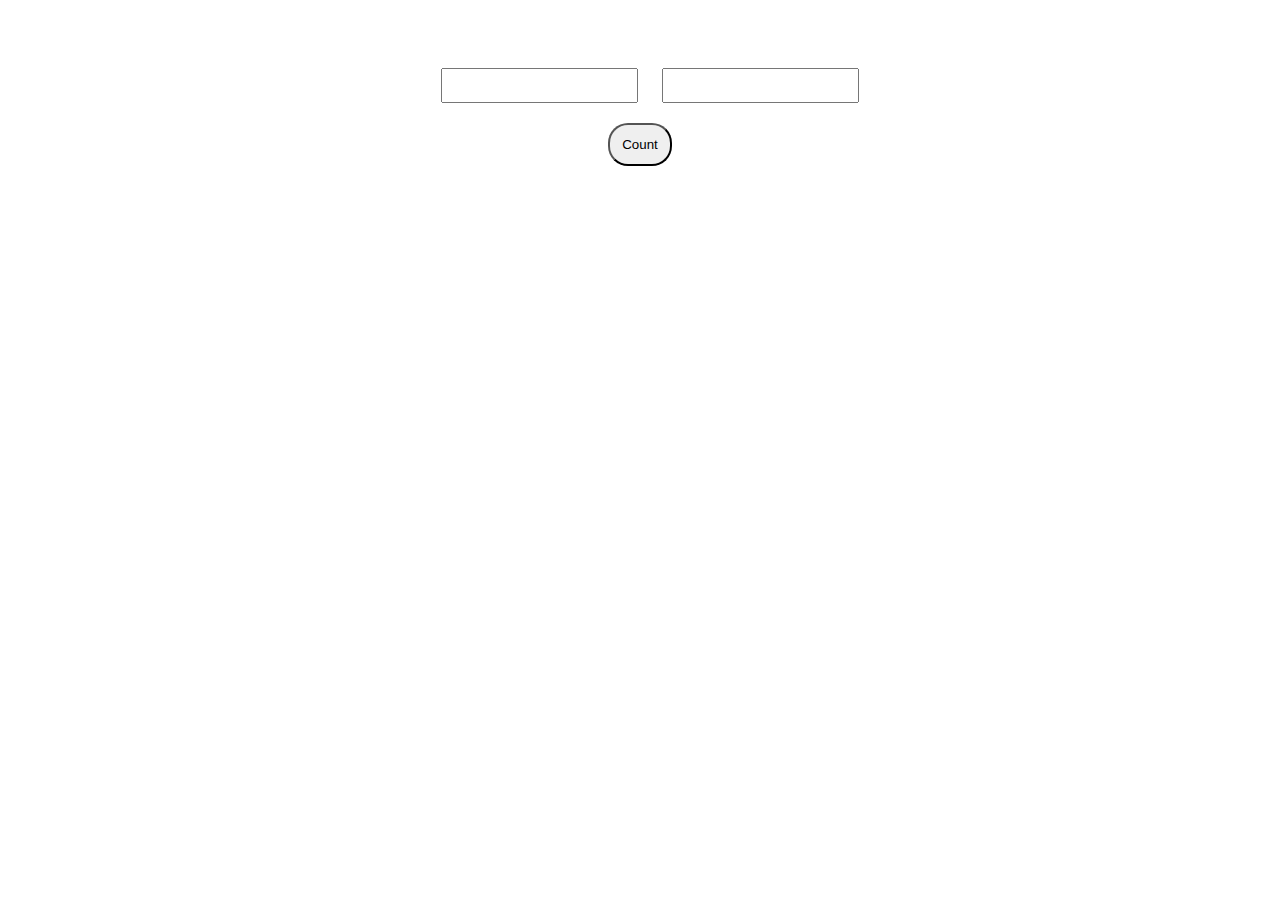
<file: Calculator/index.html>
<!DOCTYPE html>
<html lang="en">
<head>
  <meta charset="UTF-8">
  <meta name="viewport" content="width=device-width, initial-scale=1.0">
  <title>Calculator</title>
  <link rel="stylesheet" href="style.css">
</head>
<body>
  <div>
    <input type="number" id="firstNumber">
    <input type="number" id="secNumber">
  </div>
    <button id="userBtn">Count</button>
    <p id="result"></p>
</body>
  <script src="script.js"></script>
</html>
</file>
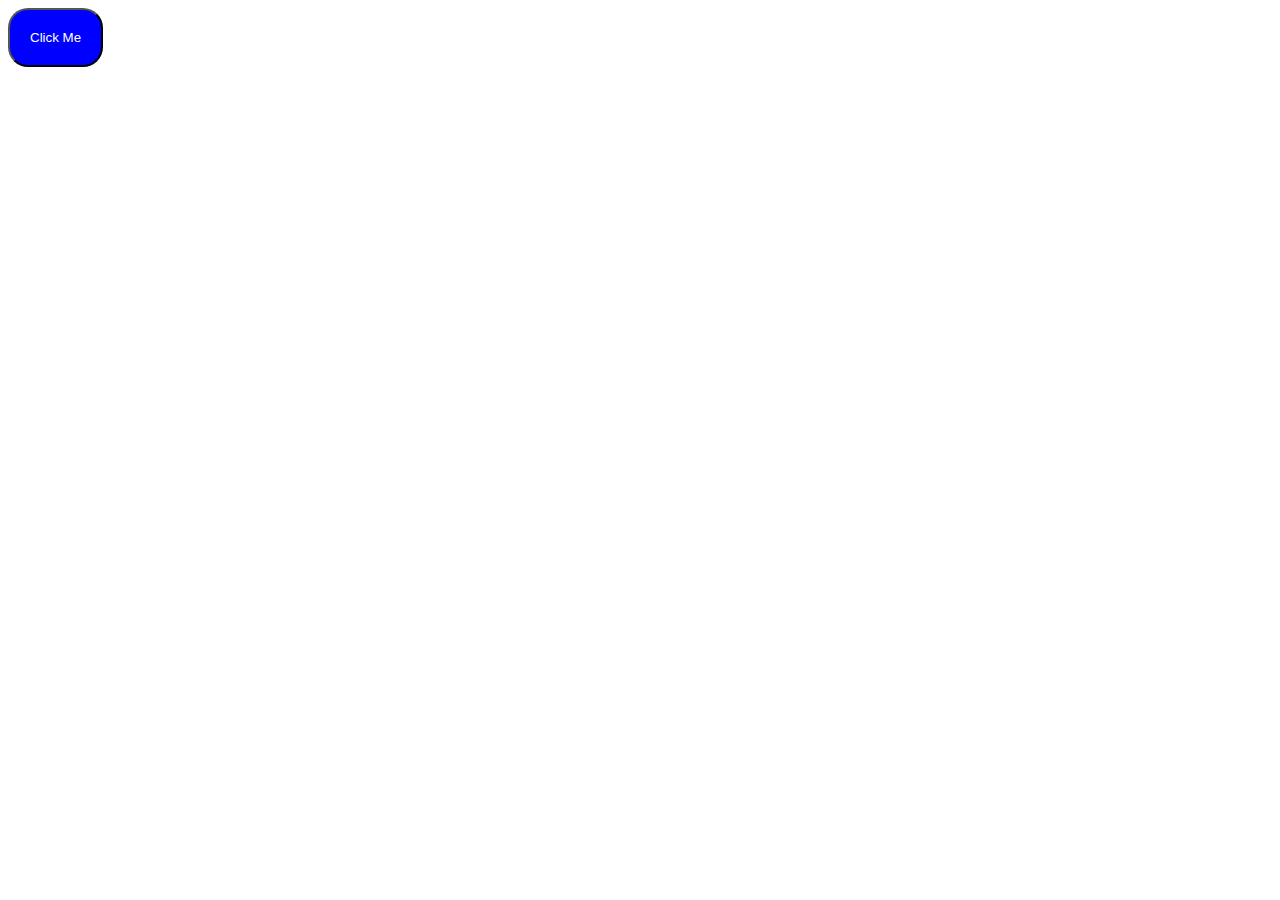
<file: ChangeBg/index.html>
<!DOCTYPE html>
<html lang="en">
<head>
  <meta charset="UTF-8">
  <meta name="viewport" content="width=device-width, initial-scale=1.0">
  <title>Change Background</title>
  <link rel="stylesheet" href="style.css">
</head>
<body>
  <button id="btn" class="btn">Click Me</button>
</body>
<script src="script.js"></script>
</html>
</file>
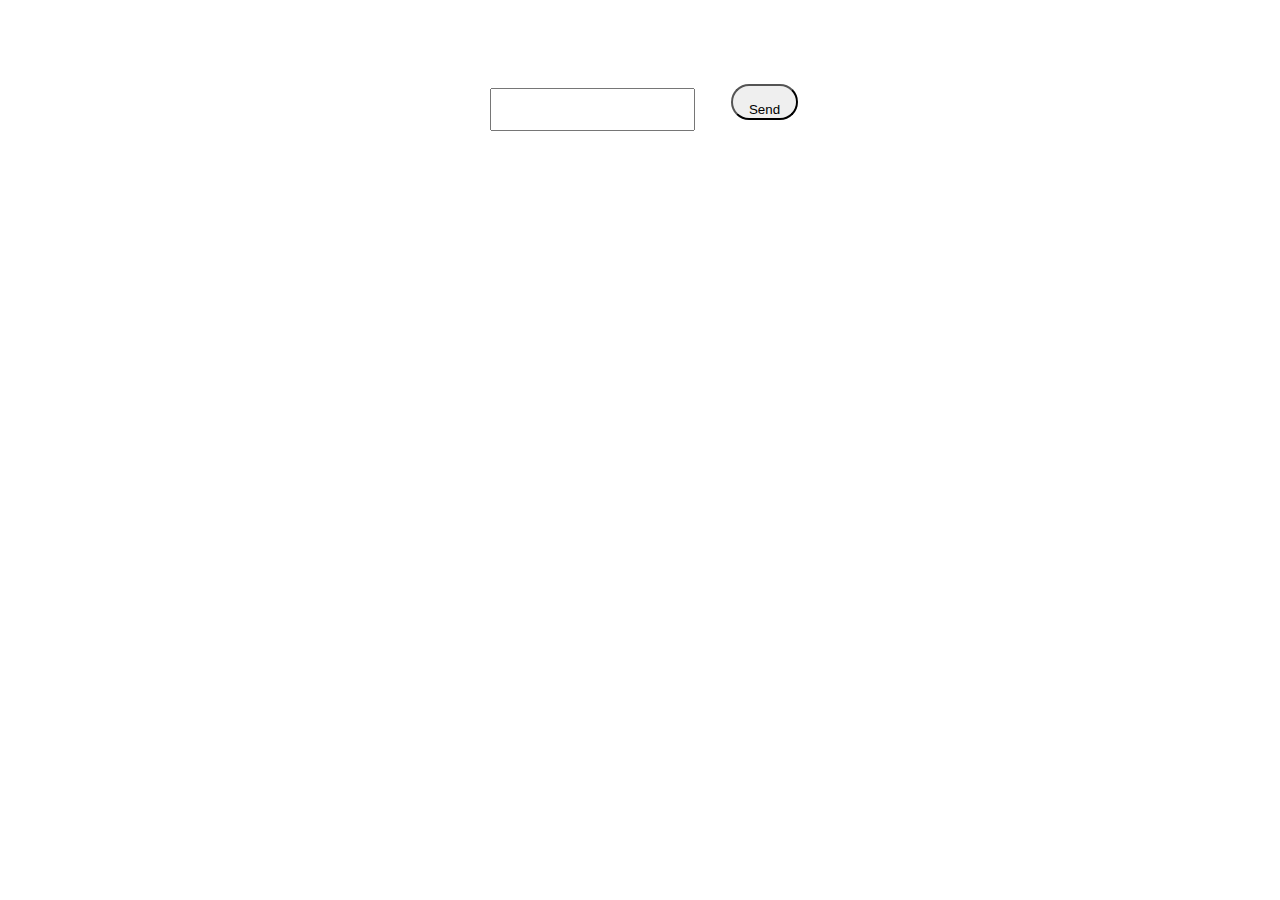
<file: InputNameAppend/index.html>
<!DOCTYPE html>
<html lang="en">
<head>
  <meta charset="UTF-8">
  <meta name="viewport" content="width=device-width, initial-scale=1.0">
  <title>Input/Name Append</title>
  <link rel="stylesheet" href="style.css">
</head>
<body>
  <div>
    <input type="text" id="inpTxt">
    <button id="sendBtn">Send</button>
    <p id="txtResult"></p>
  </div>
</body>
  <script src="script.js"></script>
</html>
</file>
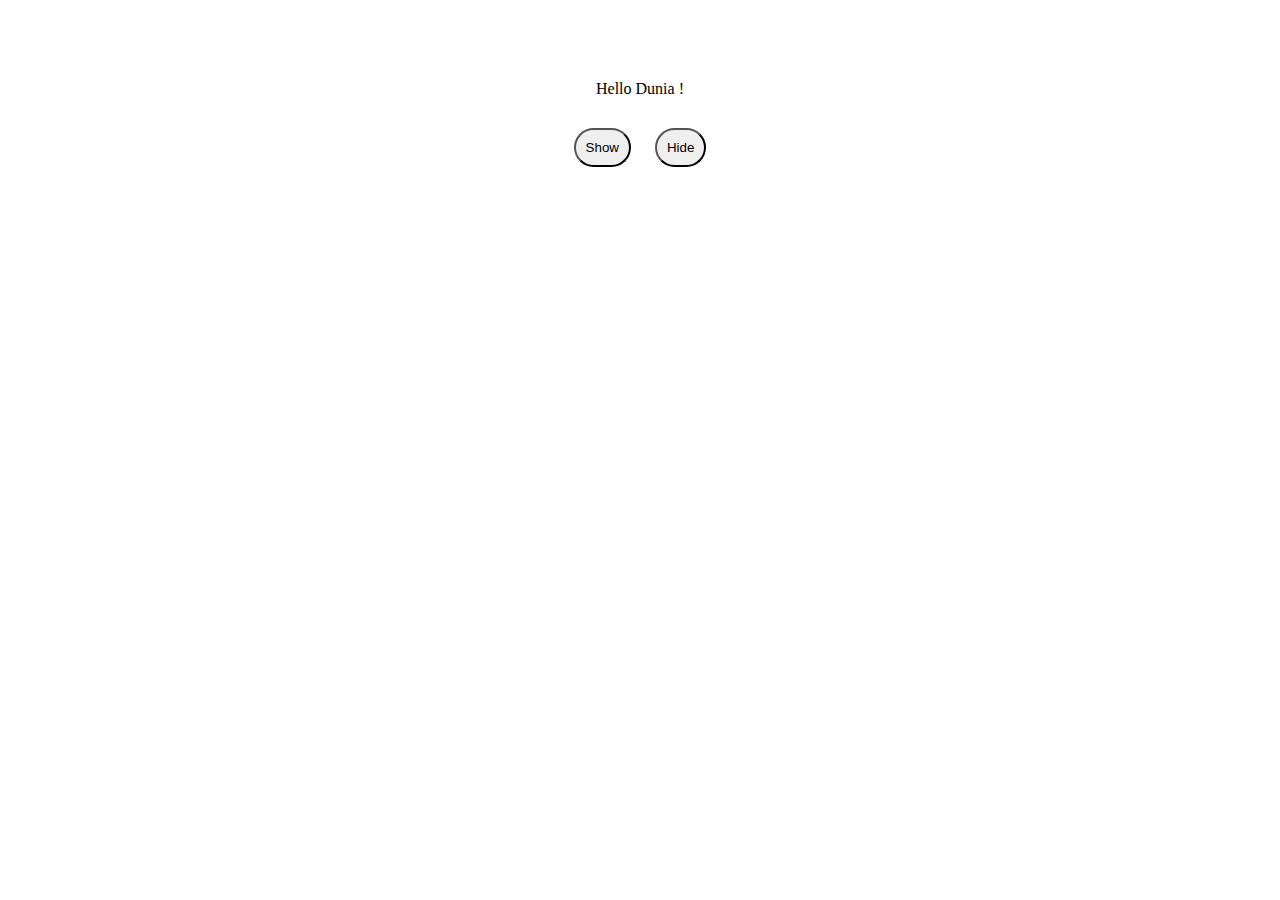
<file: ShowHideText/index.html>
<!DOCTYPE html>
<html lang="en">
<head>
  <meta charset="UTF-8">
  <meta name="viewport" content="width=device-width, initial-scale=1.0">
  <title>Show/Hide Text</title>
  <link rel="stylesheet" href="style.css">
</head>
<body>
    <div>
      <p id="txt">Hello Dunia !</p>
      <button id="show">Show</button>
      <button id="hide">Hide</button>
    </div>
</body>
  <script src="script.js"></script>
</html>
</file>
<file: Calculator/style.css>
* {
  padding: 20px;
  justify-content: center;
  align-items: center;
  text-align: center;
}

input {
  margin: auto;
  margin-left: 20px;
  padding: 8px;
  outline: none;
}

button {
  padding: 12px;
  outline: none;
  border-radius: 20px;
  cursor: pointer;
}

button:hover {
  transition: 3ms ease-in;
  background-color: black;
  color: white;
}
</file>
<file: ChangeBg/style.css>
.body {
  min-width: auto;
}

#btn {
  cursor: pointer;
  border-radius: 20px;
  outline: none;
  padding: 20px;
  justify-content: center;
  align-items: center;
}

.changeColor {
  background-color: blue;
  color: white;
}
</file>
<file: InputNameAppend/style.css>
* {
  padding: 20px;
  justify-content: center;
  align-items: center;
  text-align: center;
}

input {
  outline: none;
  margin: 20px;
  padding: 12px;
}

button {
  margin: 12px;
  padding: 16px;
  height: 10px;
  border-radius: 20px;
  outline: none;
  cursor: pointer;
}

button:hover {
  background-color: black;
  transition: 2ms ease-in;
  color: white;
}
</file>
<file: ShowHideText/style.css>
* {
  padding: 10px;
  margin: 10px;
  justify-content: center;
  align-items: center;
  text-align: center;
}

button {
  cursor: pointer;
  border-radius: 20px;
  outline: none;
  transition: ease 0.3ms;
}

button:hover {
  background-color: black;
  color: white;
  transition-delay: 1ms;
}
</file>
